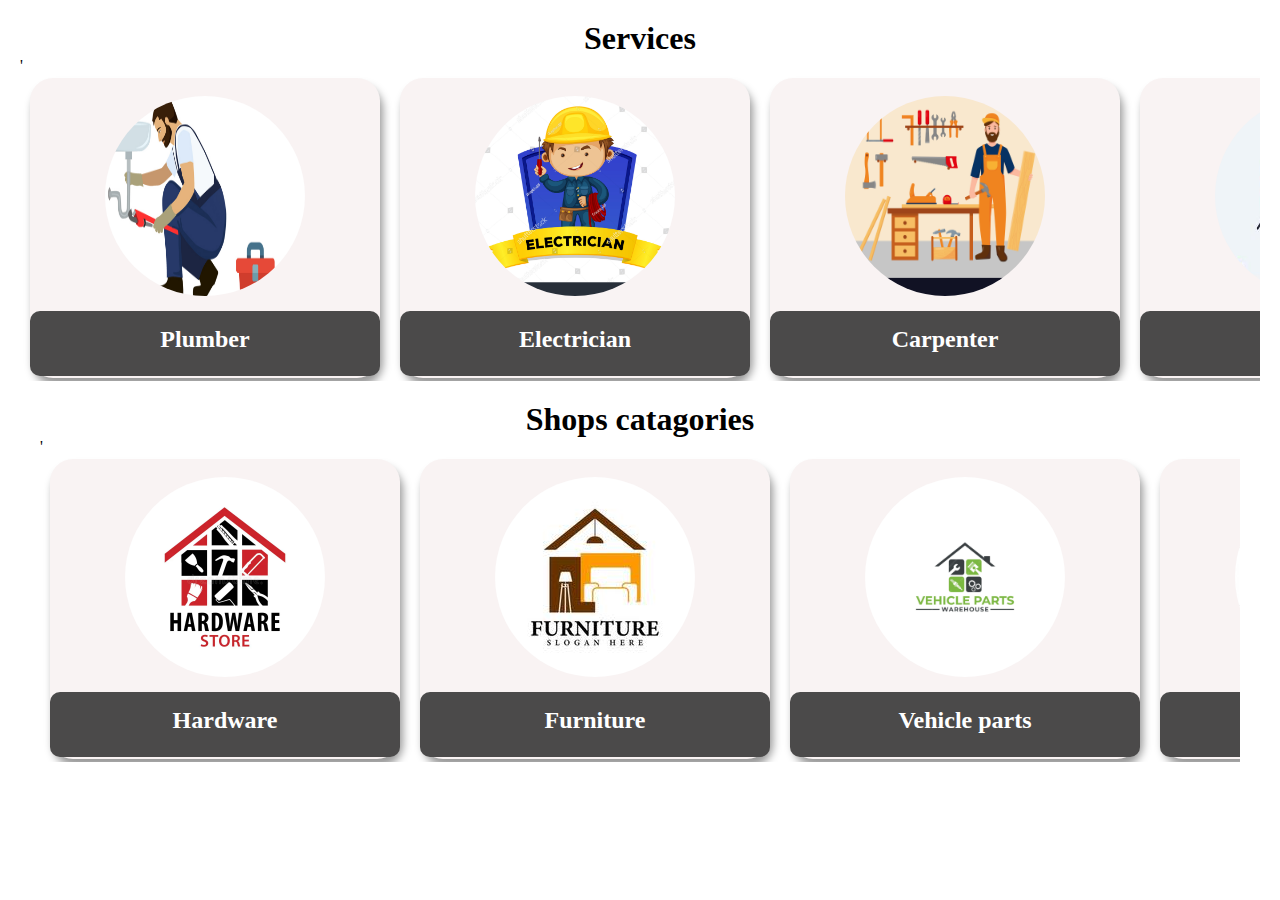
<file: sns.html>
<!DOCTYPE html>
<html lang="en">
<head>
    <meta charset="UTF-8">
    <meta name="viewport" content="width=device-width, initial-scale=1.0">
    <link rel="stylesheet" href="sns.css">
    <title>Document</title>
</head>
<body>
    <div class="content-service">
        <div>
        <h1>Services</h1>
        </div>'
        <div class="new">
        <div class="box">
            <img src="/plumber.jpg" alt="image">
            <h2 class="h-secondary">Plumber</h2>
    
        </div>
        <div class="box">
            <img src="/electrician.jpg" alt="image">
            <h2 class="h-secondary">Electrician</h2>
            
        </div>
        <div class="box">
            <img src="/carpenter.jpg" alt="image">
            <h2 class="h-secondary">Carpenter</h2>
        </div>
        <div class="box">
            <img src="/painter.jpg" alt="image">
            <h2 class="h-secondary">Painter</h2>
        </div>
        <div class="box">
            <img src="/weldor.jpg" alt="image">
            <h2 class="h-secondary">Welder</h2>
        </div>
    </div>

<div class="content-service">
    <div>
    <h1>Shops catagories</h1>
    </div>'
    <div class="new">
    <div class="box">
        <img src="/hardware.webp" alt="image">
        <h2 class="h-secondary">Hardware</h2>

    </div>
    <div class="box">
        <img src="/furniture.jpg" alt="image">
        <h2 class="h-secondary">Furniture</h2>
        
    </div>
    <div class="box">
        <img src="vector-automotive-service-car-parts-shop-logo-design-vector-with-creative-concept_774508-233.jpg" alt="image">
        <h2 class="h-secondary">Vehicle parts</h2>
    </div>
    <div class="box">
        <img src="/electronic.jpg" alt="image">
        <h2 class="h-secondary">Electronics</h2>
    </div>
    <div class="box">
        <img src="/groceries.jpg" alt="image">
        <h2 class="h-secondary">Groceries</h2>
    </div>
</div>
</div>

</body>
</html>
</file>
<file: sns.css>
* {
    margin: 0;
    padding: 0;
    box-sizing: border-box;
}

.content-service {
    margin:20px;
    display:flex;
    flex-direction: column;
    justify-content: space-evenly;
 }
 h1 {
    text-align: center;
 }
 .new{
    display: flex;
    flex-direction: row;
    overflow-x: auto;
    overflow-y: hidden;
    max-height: 320px;
 }
 .content-service .box{
     height: 300px;
     margin:3px 10px;
     border-radius: 23px;
     background-color: rgb(249, 243, 243);
     border-left: 0px solid rgba(0, 0, 0, 0.4);
     border-top: 0px solid rgba(0, 0, 0, 0.4);
     box-shadow: 3px 8px 8px rgba(0, 0, 0, 0.4);
     min-width: 350px;
     color: white;
 
 }
 .box:hover {
    border-left: 0px solid rgba(0, 0, 0, 0.4);
    border-top: 0px solid rgba(0, 0, 0, 0.4);
    box-shadow: 12px 15px 15px rgba(0, 0, 0, 0.4);
 }
 .content-service .box img{
     height:200px;
     width: 200px;
     display:block;
     margin:auto;
     margin-top: 18px;
     border-radius: 50%;  
 }
 .box .h-secondary {
    margin: auto;
    padding: auto;
    margin-top: 15px;
    background-color: rgb(75, 74, 74);
    display:flex;
    justify-content: center;
    width: 100%;
    height: 65px;
    border-radius: 10px;
    padding-top: 15px;
 }
 .serves {
    color: rgb(18, 18, 62);
    position: relative;
    margin: 5vh;
    font-family: 'poppins', sans-serif;
    font-size: 3.8em;
    font-weight: bold;
    text-align: center;
 }
 .center {
    padding: 1vh;
    font-size: 2.4vh;
    line-height: 3vh;
    text-align: center;
 }
</file>
